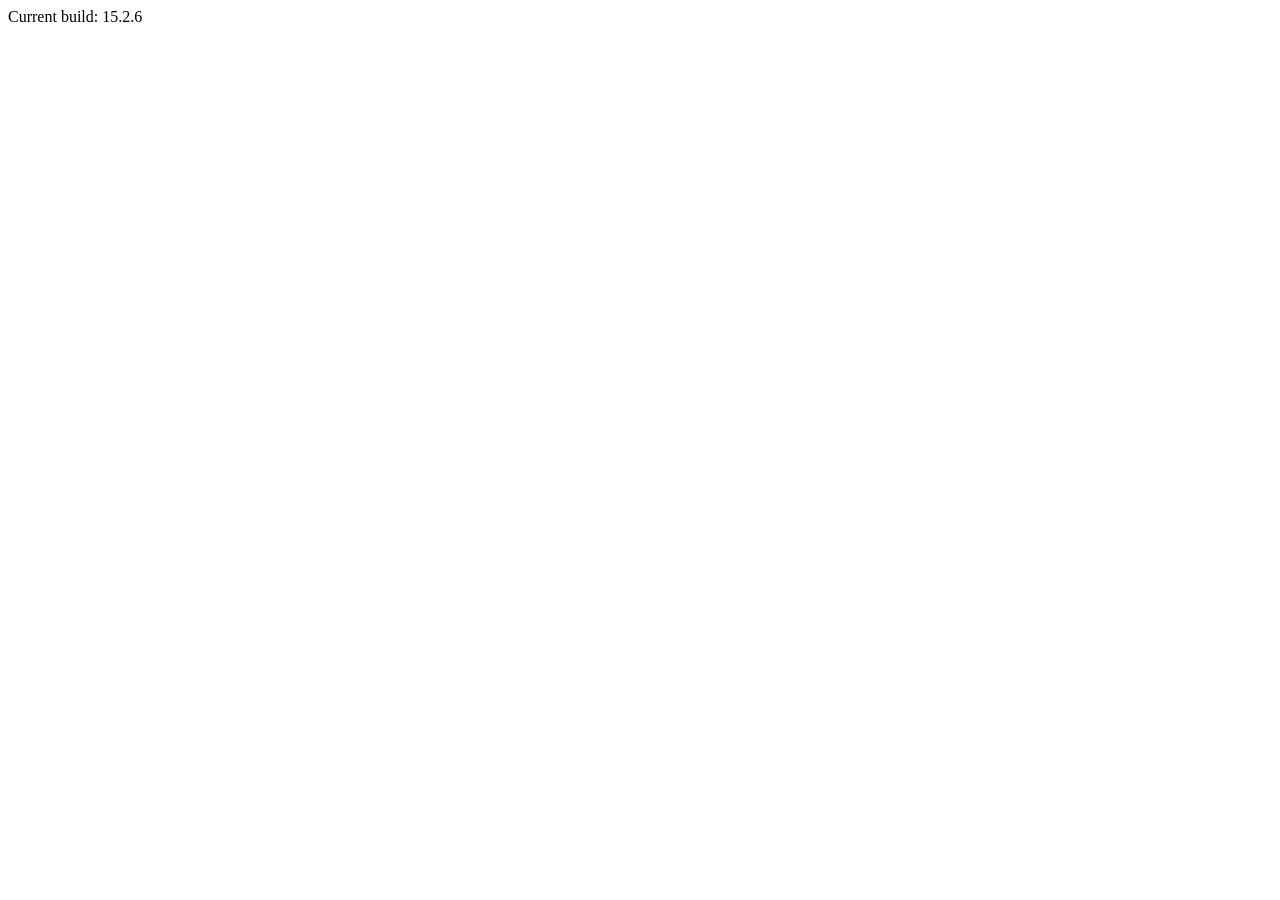
<file: src/index.html>
<!doctype html>
<html lang="en">
<head>
  <meta charset="utf-8">
  <title>Date range picker comparison ranges</title>
  <base href="/">
  <meta name="viewport" content="width=device-width, initial-scale=1">
  <link rel="preconnect" href="https://fonts.gstatic.com">
  <link href="https://fonts.googleapis.com/css2?family=Roboto:wght@300;400;500&display=swap" rel="stylesheet">
  <link href="https://fonts.googleapis.com/icon?family=Material+Icons" rel="stylesheet">
</head>
<body class="mat-typography mat-app-background">
  <date-range-picker-comparison-example></date-range-picker-comparison-example>
  <span class="version-info">Current build: 15.2.6</span>
</body>
</html>
</file>
